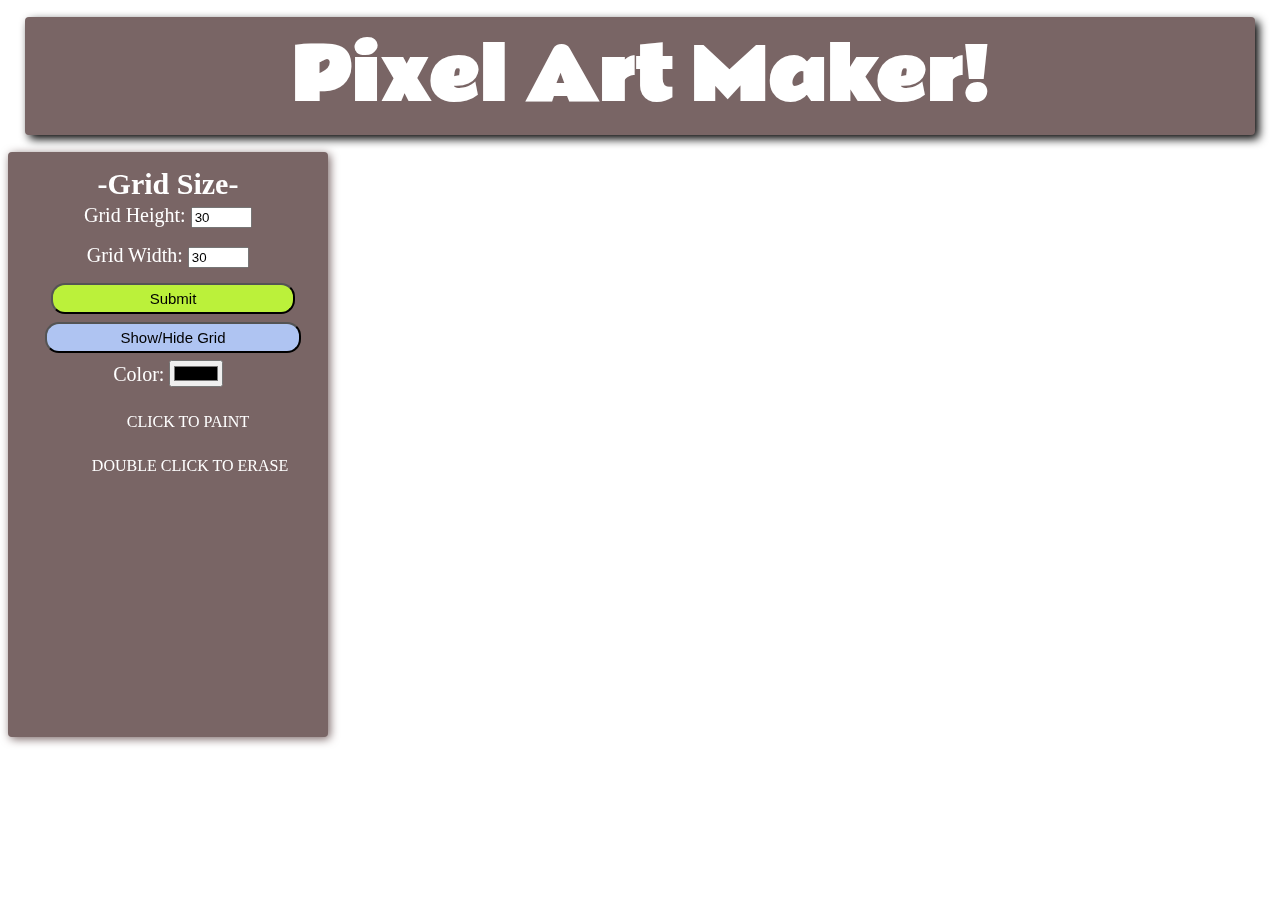
<file: port/pixel art/pix.html>
<!DOCTYPE html>
<html lang="en">
<head>
    <title>Pixel Art Maker</title>
	<link href="css/styles.css" type="text/css" rel="stylesheet">
  <link href="https://fonts.googleapis.com/css?family=Rammetto+One" rel="stylesheet">
    <script src="https://ajax.googleapis.com/ajax/libs/jquery/3.2.1/jquery.min.js"></script>
</head>
<body >
<div class="safe">
    <h1 class="king">Pixel Art Maker!</h1>
<div class="box">
    <h2>-Grid Size-</h2>
    <form id="sizePicker">
      <div>
        Grid Height:
        <input type="number" id="input_height" name="height" min="2" max="40" value="30">
      </div>
      <div>
        Grid Width:
        <input type="number" id="input_width" name="width" min="2" max="40" value="30">
      </div>
      <div>
        <input id="submit" type="submit">
      </div>
      <button class="toggleGrid"> Show/Hide Grid </button>
      <div>
        Color:
        <input type="color" id="colorPicker">
      </div>
      <div class="help">
        <p>CLICK TO PAINT</p>
        <p>DOUBLE CLICK TO ERASE</p>
      </div>

    </form>
</div>

</div>

    <table id="pixel_canvas"></table>

    <script src="js/art.js"> </script>
</body>
</html>
</file>
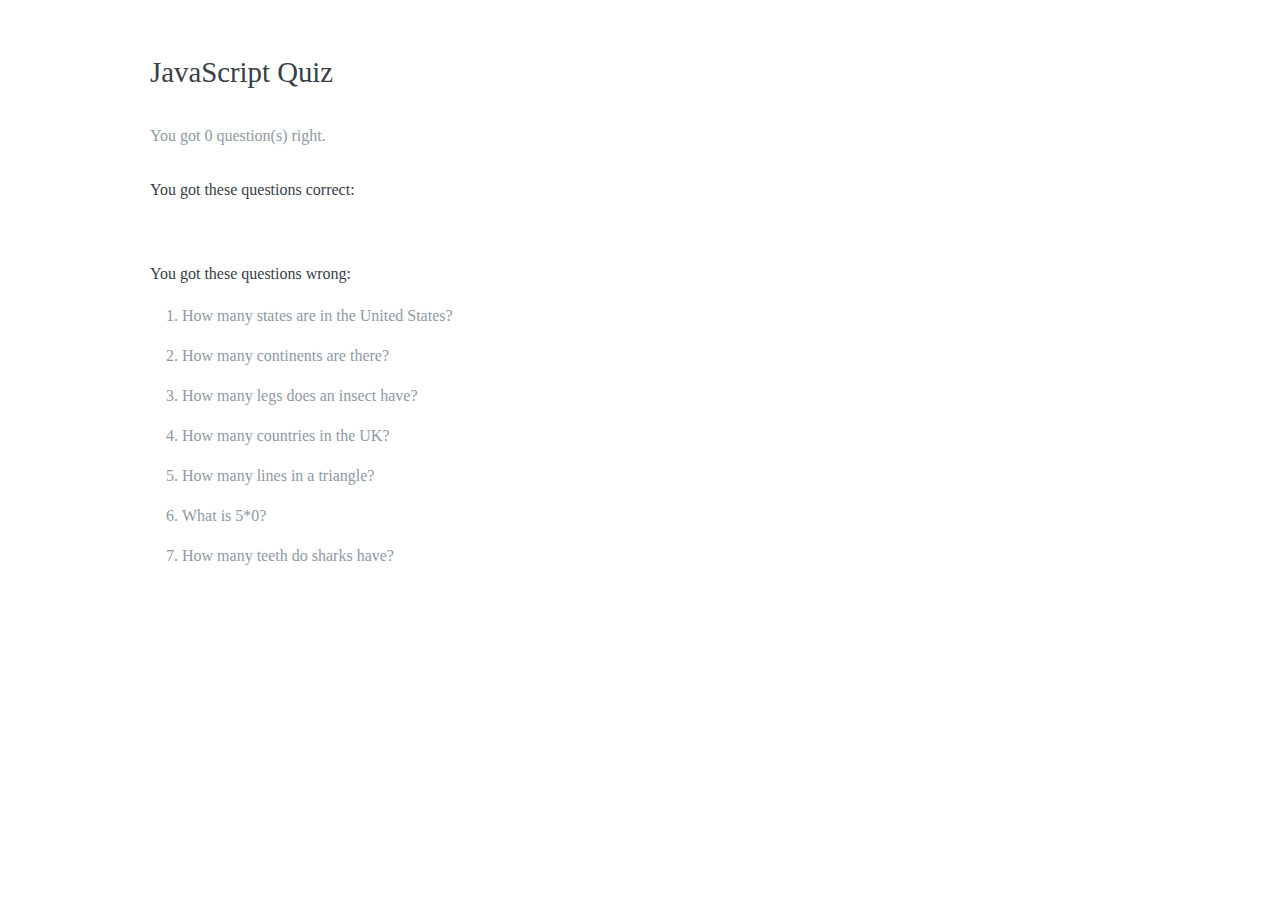
<file: port/Quiz/quiz.html>
<!DOCTYPE html>
<html lang="en">
<head>
  <meta charset="UTF-8">
  <title>JavaScript Quiz</title>
  <link rel="stylesheet" href="css/styles.css">
</head>
<body>
<h1>JavaScript Quiz</h1>
<div id="output">

</div>
<script src="js/quiz.js"></script>
</body>
</html>
</file>
<file: port/pixel art/css/styles.css>
:root {
    text-align: center;
  background:linear-gradient(rgba(255, 255, 255, 0.8), rgba(255, 255, 255, 0.8)),url(https://images4.alphacoders.com/821/thumb-1920-82148.jpg); 
  -webkit-background-size: cover;
  -moz-background-size: cover;
  -o-background-size: cover;
  background-size: cover;
  background-size: 100%,100%;
  color:white;
}

h1 {
    font-family: 'Rammetto One', cursive;
    font-size: 70px;
    margin: 0.24em;
    box-shadow: 4px 4px 10px black;
      background: #796565 url("https://d30y9cdsu7xlg0.cloudfront.net/png/188643-200.png");
  background-position: center;
   border-radius:4px;
}

h2 {
    margin: 1em 0 0.28em;
}
h2:first-child {
    margin-top: 0.5em;
}

.solid table,
.solid td,
.solid tr {
    border: 2px purple solid;
}
#submit, .toggleGrid  {
  border-radius: 14px;
  background-color: #bbf13a;
  font-size: 15px;
  font-family: 'Verdana', 'Geneva', sans-serif;
  padding: 5px;
  margin-left: 10px;
  cursor: pointer;
	width: 80%;
}

table {
    border-collapse: collapse;
    box-shadow: 2px 2px 10px black;
    margin-left: 28%;
    margin-right: 2%;
    text-align: center;
    background: rgba(173,216,230, 0.3);
}
table:hover{
    background: rgba(173,216,230, 0.4);
}
tr {
    height: 20px;
}

td {
    width: 20px;
}

input {
    width: 4em;
}
.box{
  box-shadow: 2px 2px 10px #796565;
  position: fixed;
  width: 25%;
  height: 65%;
  text-align: center;
  font-size: 20px;
  background: #796565;
  border-radius:4px;

}
.box div{
  padding: 2.4%;
}

p:first-child::before { background-image: url(https://d30y9cdsu7xlg0.cloudfront.net/png/6074-200.png);
    background-size: 40px 40px;
    display: inline-block;
    width: 40px; 
    height: 40px;
    content:"";
  background-repeat:no-repeat;
  background-size:cover;
}
p:last-child::before { background-image: url(https://d30y9cdsu7xlg0.cloudfront.net/png/3715-200.png);
    background-size: 40px 40px;
    display: inline-block;
    width: 40px; 
    height: 40px;
    content:"";
  background-repeat:no-repeat;
  background-size:cover;
  margin-right:4px;
}
.toggleGrid{
  background-color:#afc4f2;
}
p:last-child{
  margin-top: 0;
  padding-top:0;
}
p:first-child{
  margin-bottom:0;
  margin-top:-1em;
}
p{
	font-size: 80%;
}
h2{
	margin-bottom: -4px;
}


@media (max-width : 750px){
	h1{
		font-size: 90%;
	}
	.box{
		font-size: 90%;
	}
	input{
		width: 90%;
	}
	p:last-child::before{
		background-size: 20px 20px;
		 width: 20px; 
    height: 20px;
		margin-right: 0px;
	}
	p:first-child::before{
		background-size: 20px 20px;
		 width: 20px; 
    height: 20px;
		margin-right: 0px;
	}
	h2{
		font-size: 95%;
	}
	#submit{
		font-size: 80%;
		width: 80%;
	}
	.toggleGrid{
		font-size: 80%;
		width: 80%;
	}
	.help p:first-child{
		margin-top: 2px;
	}

}

@media (max-width : 350px){
	h1{
		font-size: 90%;
	}
	.box{
		font-size: 85%;
	}
	input{
		width: 85%;
	}
	p:last-child::before{
		background-size: 15px 15px;
		 width: 15px; 
    height: 15px;
		margin-right: 0px;
	}
	p:first-child::before{
		background-size: 15px 15px;
		 width: 15px; 
    height: 15px;
		margin-right: 0px;
	}
	h2{
		font-size: 90%;
	}
	#submit{
		font-size: 75%;
		width: 80%;
	}
	.toggleGrid{
		font-size: 50%;
		width: 80%;
	}
	.help p:first-child{
		margin-top: 1px;
	}

}
</file>
<file: port/Quiz/css/styles.css>
@import url('http://necolas.github.io/normalize.css/3.0.2/normalize.css');

/*General*/
body {
  background: #fff;
  max-width: 980px;
  margin: 0 auto;
  padding: 0 20px;
  font: Helvetica Neue, Helvectica, Arial, serif;
  font-weight: 300;
  font-size: 1em;
  line-height: 1.5em;
  color: #8d9aa5;
}

a {
  color: #3f8aBf;
  text-decoration: none;
}

a:hover {
  color: #3079ab;
}

a:visited {
  color: #5a6772;
}

h1, h2, h3 {
  font-weight: 500;
  color: #384047;
}

h1 {
  font-size: 1.8em;
  margin: 60px 0 40px;
}

h2 {
    font-size: 1em;
    font-weight: 300;
    margin: 0;
    padding: 30px 0 10px 0;
}

#home h2 {
  margin: -40px 0 0;
}

h3 {
  font-size: .9em;
  font-weight: 300;
  margin: 0;
  padding: 0;
}

h3 em {
  font-style: normal;
  font-weight: 300;
  margin: 0 0 10px 5px;
  padding: 0;
  color: #8d9aa5;
}

ol {
  margin: 0 0 20px 32px;
  padding: 0;
}

#home ol {
  list-style-type: none;
  margin: 0 0 40px 0;
}

li {
  padding: 8px 0;
  display: list-item;
  width: 100%;
  margin: 0;
  counter-increment: step-counter;
}

#home li::before {
    content: counter(step-counter);
    font-size: .65em;
    color: #fff;
    font-weight: 300;
    padding: 2px 6px;
    margin:  0 18px 0 0;
    border-radius: 3px;
    background:#8d9aa5;
    line-height: 1em;
}

.lens {
  display: inline-block;
  width: 0;
  height: 0;
  border-top: 8px solid transparent;
  border-bottom: 8px solid transparent;
  border-right: 8px solid #8d9aa5;
  border-radius: 5px;
  position: absolute;
  margin: 5px 0 0 -19px;
}

#color div {
  width: 50px;
  height: 50px;
  display: inline-block;
  border-radius: 50%;
  margin: 5px;
}

span {
  color: red;
}
</file>
